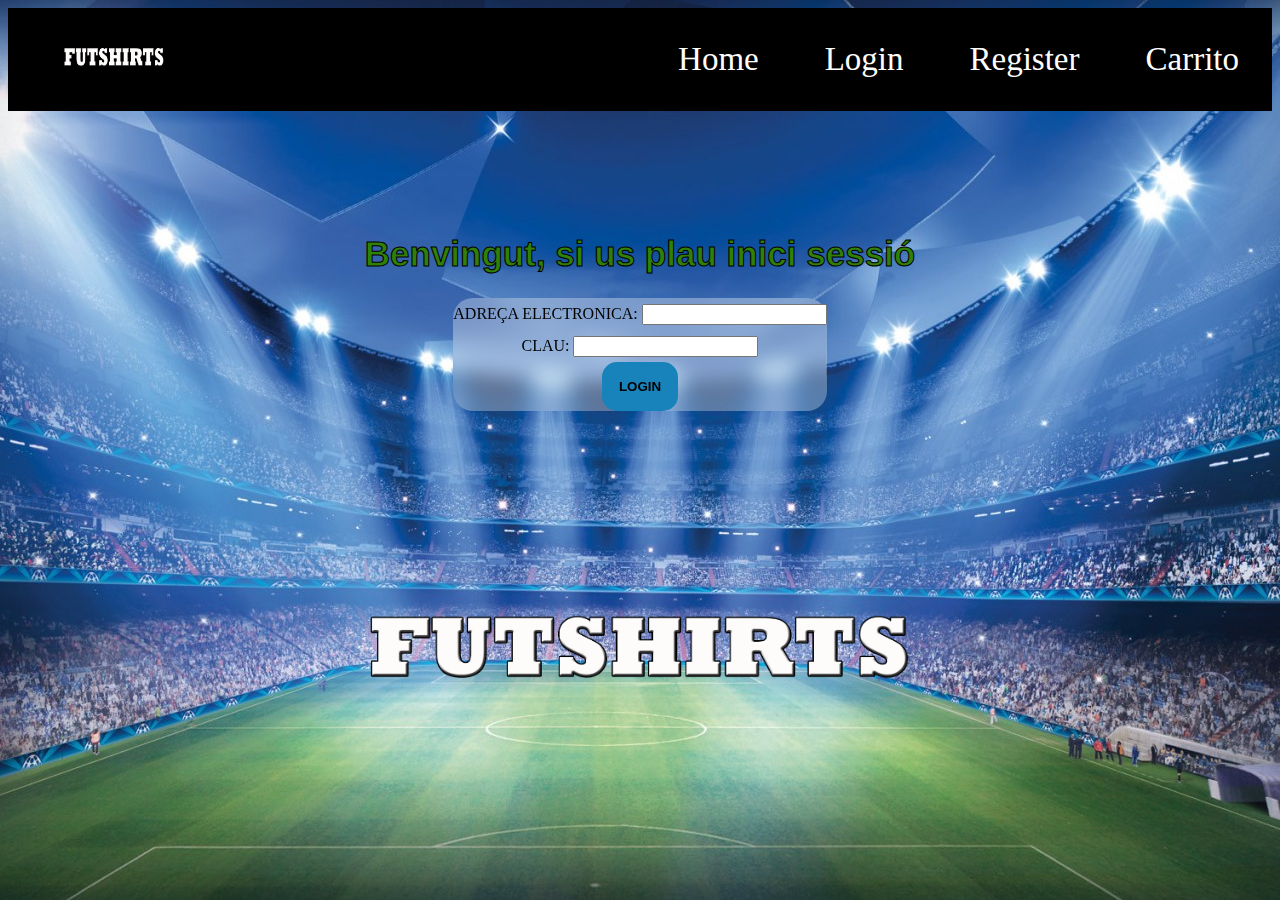
<file: login.html>
<!DOCTYPE html>
<html lang="en">
<head>
    <meta charset="UTF-8">
    <title>Login</title>
    <link rel="stylesheet" type ="text/css" href="login.css">
</head>
<body>

<header style="grid-area: header1">
    <ul class="navigation">
        <a href="index.php" target="_blank"><img src="logoweb.png" width="100px"/></a>
        <section class="bottons">
            <li> <a href="index.php">Home</a></li>
            <li><a href="login.html">Login</a></li>
            <li><a href="formulari.html">Register</a></li>
            <li><a href="#">Carrito</a></li>

        </section>

    </ul>
</header>



<div id="divLogin">

    <div>
        <h1>Benvingut, si us plau inici sessió</h1>

    </div>

    <section>
        <div id="formularioLogin">

            <form method="post" action="" onsubmit="return confirmaRegistre();"  >

                ADREÇA ELECTRONICA: <input type="email" name="adreça electronica" required/> <br />
                CLAU: <input type="password" name="clau"required/> <br />
                <input type="submit" value="LOGIN" id="boton"/>

            </form>
        </div>
    </section>

    <div id="imagenAbajo">
        <a href="index.php" target="_blank"><img src="logoweb2.png" width="550px"/></a>
    </div>

</div>




</body>
</html>
</file>
<file: login.css>
body{
    background-image: url("uefa.jpg");
    background-repeat: no-repeat;
    background-position: center center;
    background-attachment: fixed;

}

#divLogin{
    width: 100%;
    max-width: 600px;
    position: relative;
    top: 100px;
    margin: auto;
    display: flex;
    flex-direction: column;
    justify-content: space-between;
    align-items: center;
    flex-flow: column;
}

h1{
    font-family: Arial;
    font-size: 35px;
    font-weight: bolder;
    color: #308007;
    -webkit-text-stroke: 1px black;
}

#formularioLogin{

    background-color: rgba(255, 255, 255, 0.3);
    border-radius: 20px;
    font-family: "Arial Black";
    text-align: center;
    line-height: 2;
    backdrop-filter: blur(10px);
    -webkit-backdrop-filter: blur(10px);
    position: relative;
    align-items: center;


}

#boton{

    padding: 17px;
    border-radius: 15px;
    border: none;
    cursor: pointer;
    font-weight: bold;
    color: #000000;
    background-color: #1883ba;
}

#imagenAbajo{
    position: relative;
    top: 198px;

}

.navigation {
    display: flex;
    flex-flow: row wrap;
    list-style: none;
    margin: 0;
    background: black;
}

.bottons{
    position : sticky;
    left :1105px;
    display: flex;
    flex-flow: row;
    list-style: none;
    font-size: 33px;
}

.navigation a {
    text-decoration: none;
    display: block;
    padding: 1em;
    color: white;
}

.navigation a:hover {
    background: #1565C0;
}
</file>
